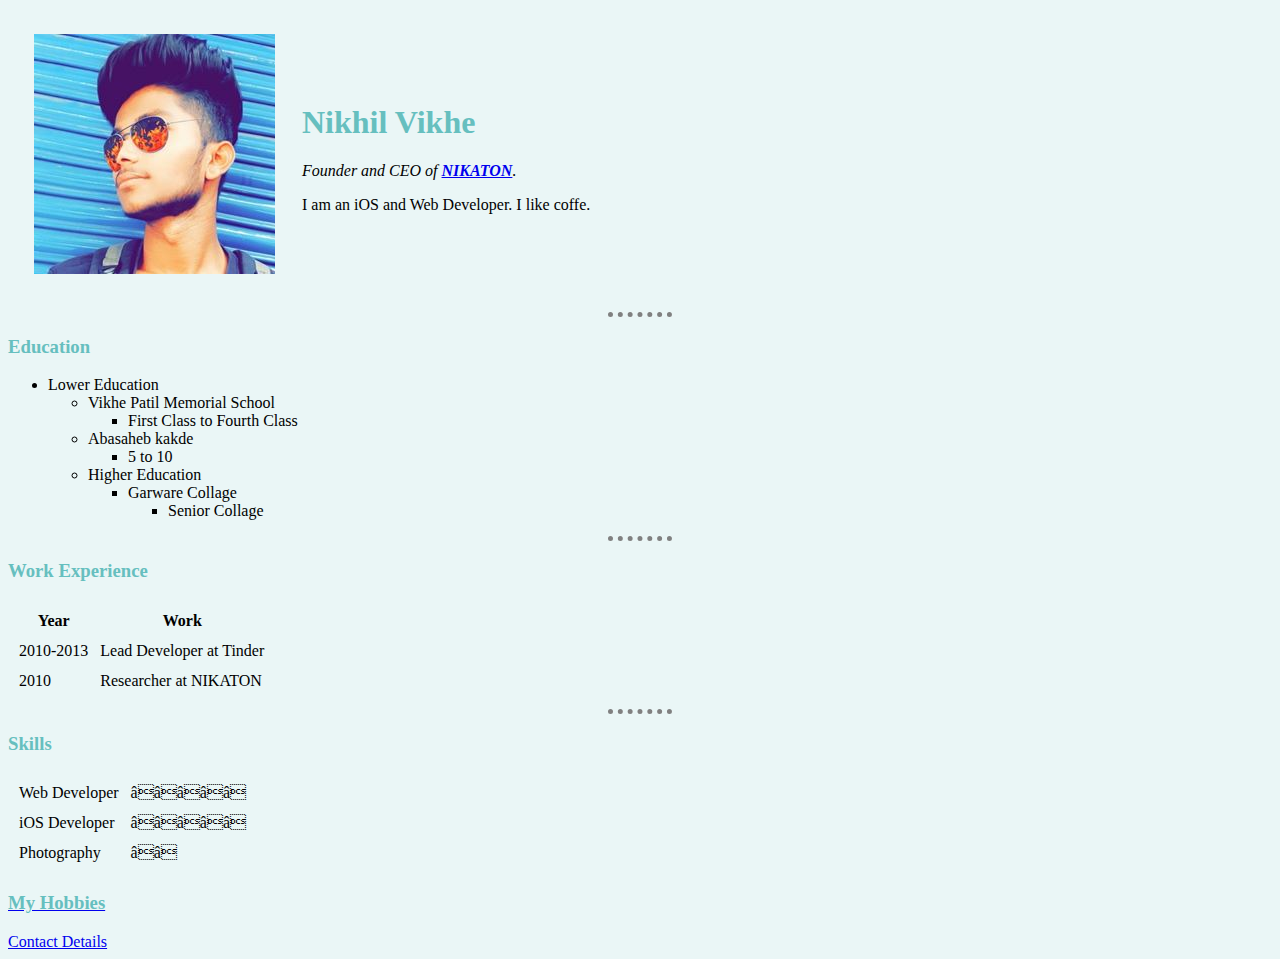
<file: index.html>
<!DOCTYPE html>
<html lang="en" dir="ltr">

<head>
  <meta charset="uni-code">
  <title>Nikhil's Personal Site</title>
  <link rel="stylesheet" href="css/styles.css" type="text/css">
</head>

<body>
  <table cellspacing="25">
    <tr>
      <td>
        <img src="images/nik.jpg" alt="Nikhil's profile piccture">
      </td>
      <td>
        <h1>Nikhil Vikhe</h1>
        <p><em>Founder and CEO of <strong><a href="https://www.appbrewery.co/">NIKATON</a></strong>.</em></p>
        <p>I am an iOS and Web Developer. I like coffe.</p>
      </td>
    </tr>
  </table>
  <hr>
  <h3>Education</h3>
  <ul>
    <li>Lower Education
      <ul>
        <li>Vikhe Patil Memorial School
          <ul>
            <li>First Class to Fourth Class</li>
          </ul>
        <li>Abasaheb kakde
          <ul>
            <li>5 to 10</li>
          </ul>
        <li>Higher Education
          <ul>
            <li>Garware Collage
              <ul>
                <li>Senior Collage</li>
              </ul>
          </ul>

      </ul>


  </ul>
  <hr>
  <h3>Work Experience</h3>
  <table cellspacing="10">
    <thead>
      <th>Year</th>
      <th>Work</th>
    </thead>
    <tr>
      <td>2010-2013</td>
      <td>Lead Developer at Tinder</td>
    </tr>
    <tr>
      <td>2010</td>
      <td>Researcher at NIKATON</td>
    </tr>
  </table>
  <hr>
  <h3>Skills</h3>
  <table cellspacing="10">
    <tr>
      <td>
        Web Developer
      </td>
      <td>
        ⭐⭐⭐⭐⭐
      </td>
    </tr>
    <tr>
      <td>
        iOS Developer
      </td>
      <td>
        ⭐⭐⭐⭐⭐
      </td>
    </tr>
    <tr>
      <td>
        Photography
      </td>
      <td>
        ⭐⭐
      </td>
    </tr>
  </table>


  <a href="hobbies.html">
    <h3>My Hobbies</h3>
  </a>
  <a href="contact.html">Contact Details</a>





</body>

</html>
</file>
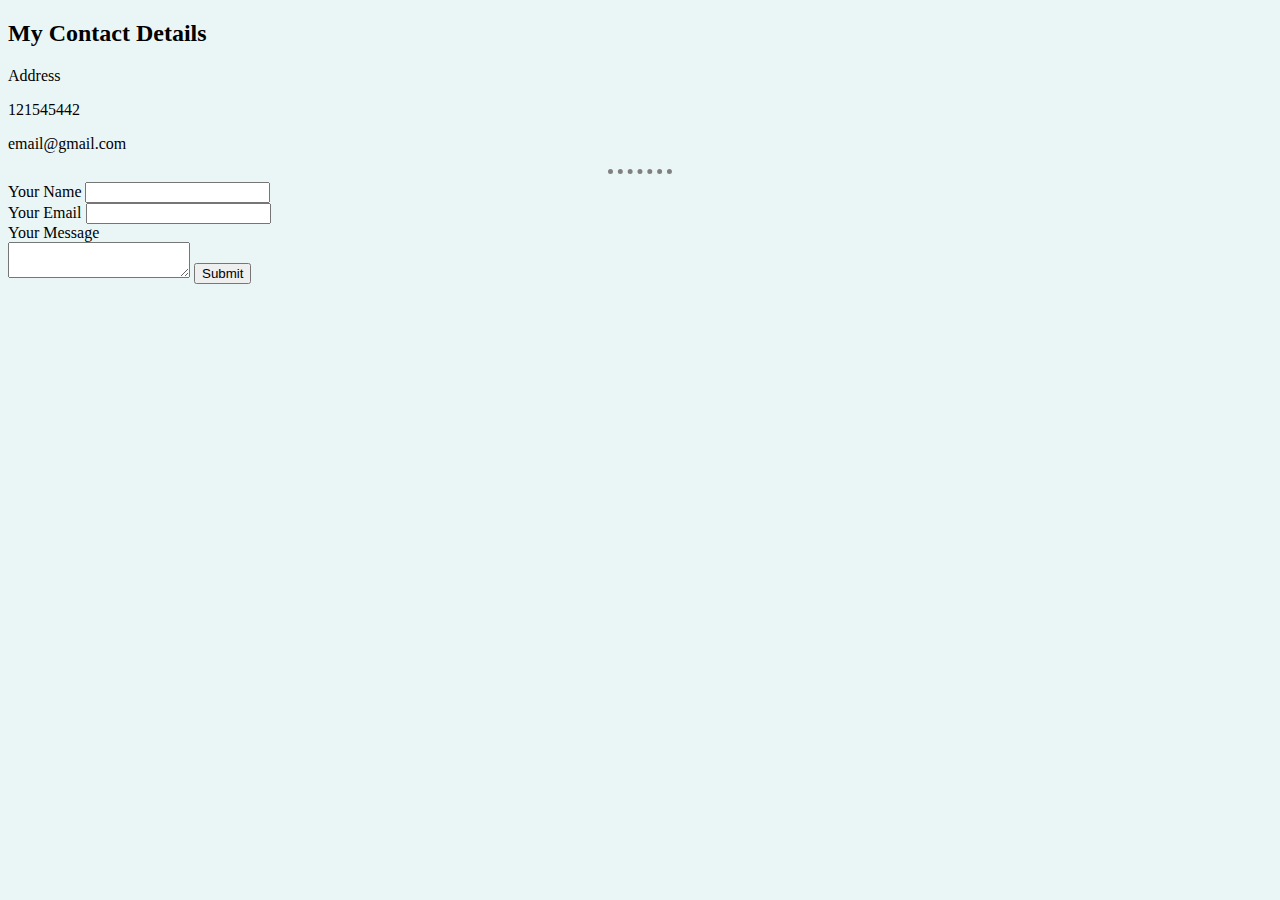
<file: contact.html>
<!DOCTYPE html>
<html lang="en" dir="ltr">
  <head>
    <meta charset="utf-8">
    <title>Contact Details</title>
    <link rel="stylesheet" href="css/styles.css" type="text/css">
  </head>
  <body>
    <h2>My Contact Details</h2>
    <p>Address</p>
    <p>121545442</p>
    <p>email@gmail.com</p>
    <hr>
    <form action="mailto:nik@gmail.com" method="post" enctype="text/plain">
      <label>Your Name</label>
      <input type="text" name="Your Name"><br>
      <label>Your Email</label>
      <input type="email" name="Your Email" value=""><br>
      <label>Your Message</label><br>
      <textarea name="Your Message" ></textarea>
      <input type="submit">
    </form>
  </body>
</html>
</file>
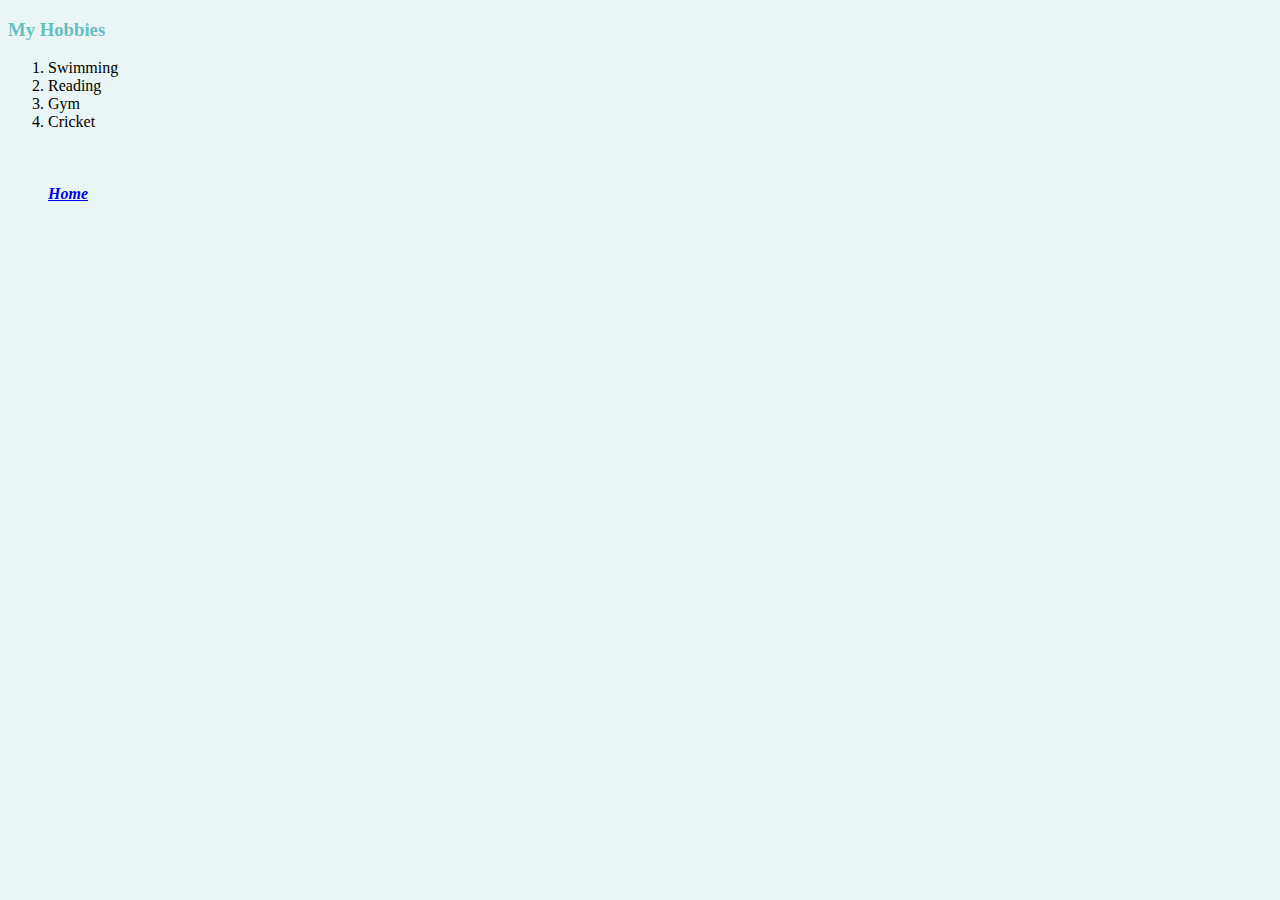
<file: hobbies.html>
<!DOCTYPE html>
<html lang="en" dir="ltr">
  <head>
    <meta charset="utf-8">
    <title>Hobbies</title>
      <link rel="stylesheet" href="css/styles.css" type="text/css">
  </head>
  <body>
    <h3>My Hobbies</h3>
    <ol>
      <li>Swimming</li>
      <li>Reading</li>
      <li>Gym</li>
      <li>Cricket</li>
      <br>
      <br>
      <br>
      <a href="index.html"><u><strong><em>Home</em></strong></u></a>


    </ol>


  </body>
</html>
</file>
<file: css/styles.css>
body{
  background-color:#eaf6f6;
}

hr{

  border-style: none;
  border-top-style: dotted;
  height: 0px;
  width: 5%;
  border-width: 5px;
  border-color: grey;
}

h1{
  color: #66bfbf;
}

h3{
  color: #66bfbf;
}
</file>
